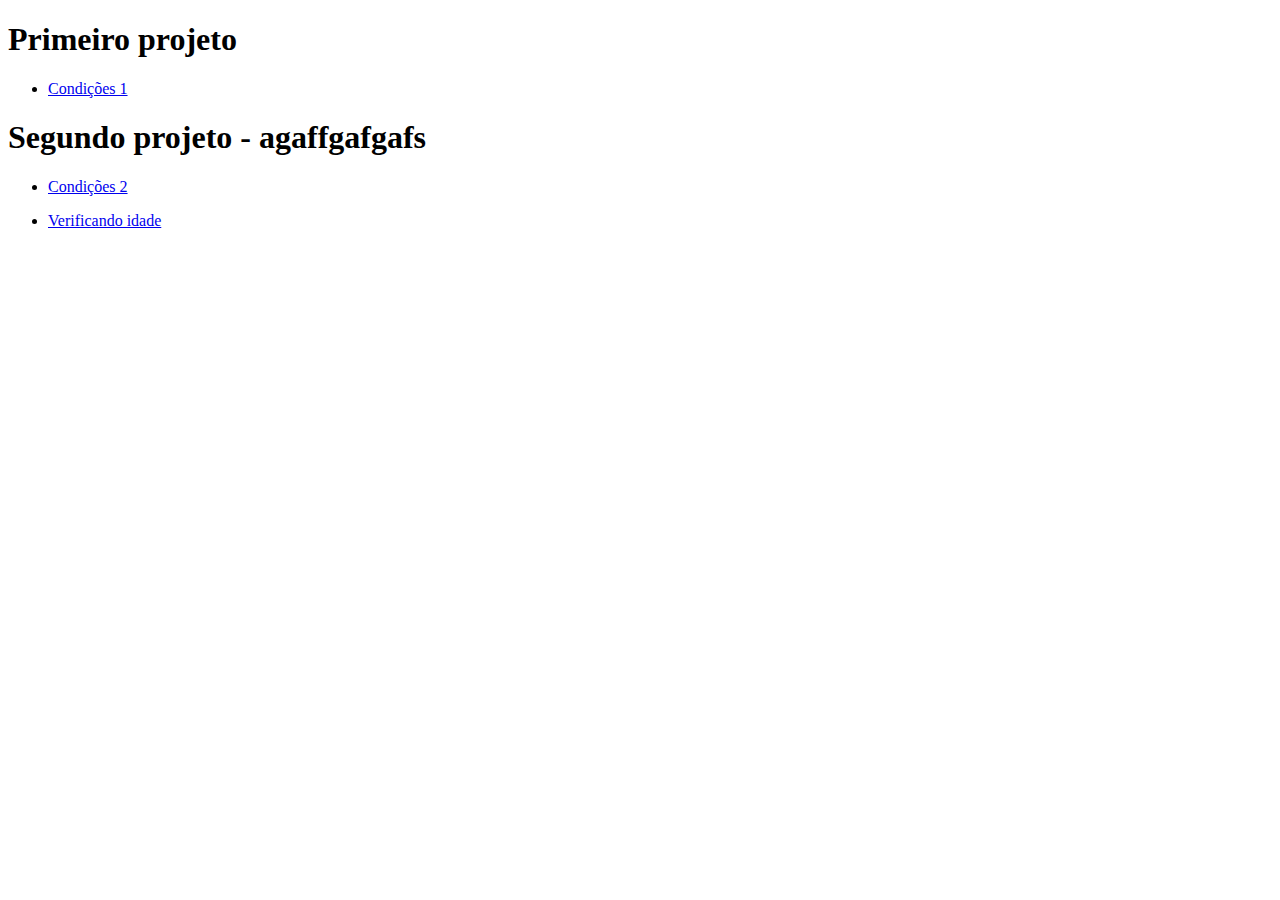
<file: index.html>
<!DOCTYPE html>
<html lang="en">

<head>
    <meta charset="UTF-8">
    <meta http-equiv="X-UA-Compatible" content="IE=edge">
    <meta name="viewport" content="width=device-width, initial-scale=1.0">
    <title>Meus primeiros projetos</title>
</head>

<body>
    <h1>Primeiro projeto</h1>
    <ul>
        <li><a href="primeiroprojeto/condicoes1.html">Condições 1</a></li>
    </ul>
    <h1>Segundo projeto - agaffgafgafs</h1>
    <ul>
        <li><a href="primeiroprojeto/condicoes2.html">Condições 2</a></li>
    </ul>

    <ul>
        <li><a href="terceiroprojeto/verificadoridade.html">Verificando idade</a></li>
    </ul>

</body>

</html>
</file>
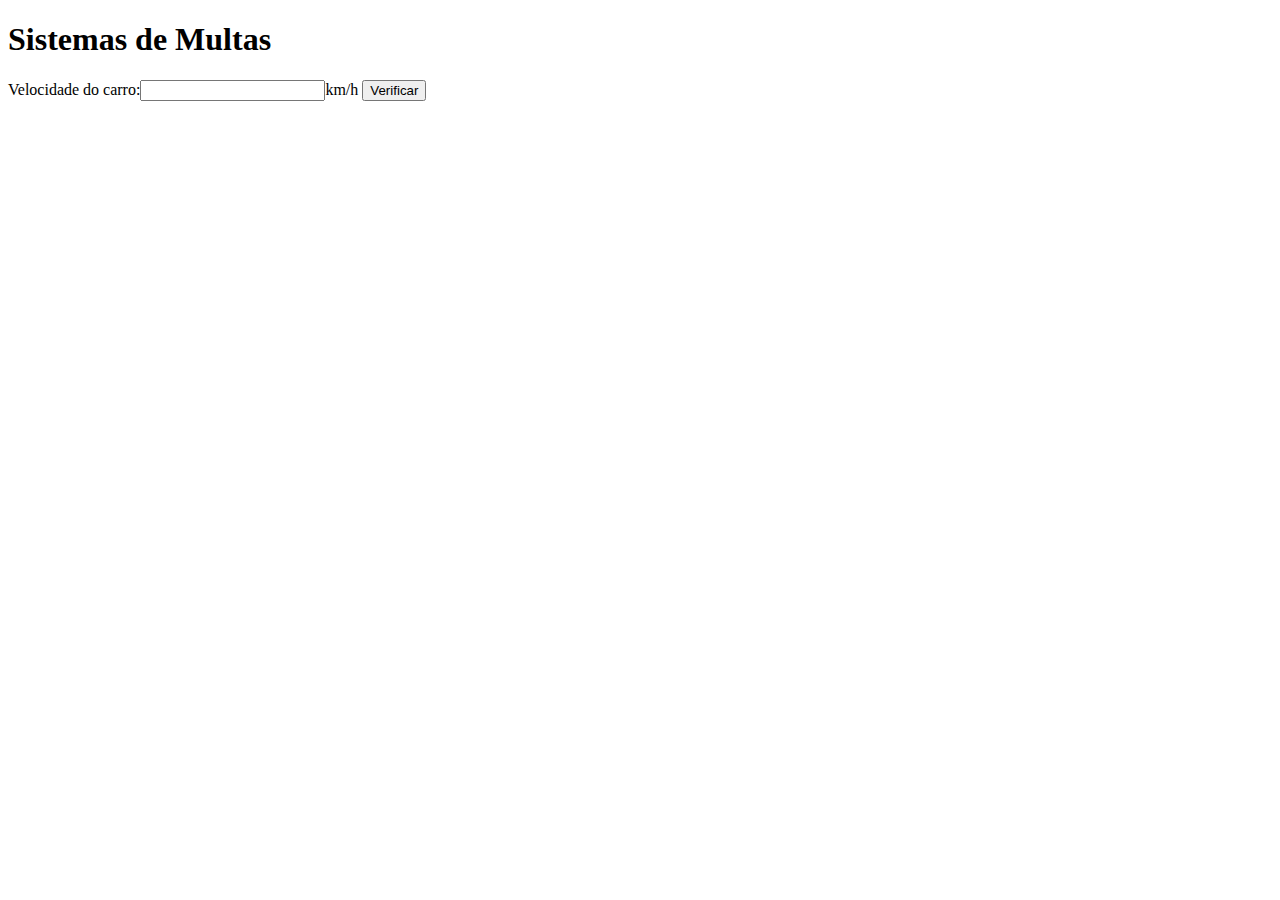
<file: condicoes.html>
<!DOCTYPE html>
<html lang="pt-BR">

<head>
    <meta charset="UTF-8">
    <meta http-equiv="X-UA-Compatible" content="IE=edge">
    <meta name="viewport" content="width=device-width, initial-scale=1.0">
    <title>DETRAN</title>
</head>

<body>
    <h1>Sistemas de Multas</h1>
    Velocidade do carro:<input type="number" name="txtvel" id="txtvel">km/h
    <input type="button" value="Verificar" onclick="calcular()">
    <div id="res">

    </div>

    <script>
        function calcular() {
            let txtv = document.querySelector /* ou getElementById*/ ('input#txtvel')
            let res = document.querySelector('div#res')
            let vel = Number(txtv.value)
            res.innerHTML = `<p>Sua velocidade atual é de <strong>${vel}km/h</strong></p>`
            if (vel > 100) {
                res.innerHTML += `<p>Você foi <strong>MULTADO</strong> por excesso de velocidade!</p>`
            }
            res.innerHTML += `<p>Dirija sempre com sinto de segurança!</p>`
        }
    </script>
</body>

</html>
</file>
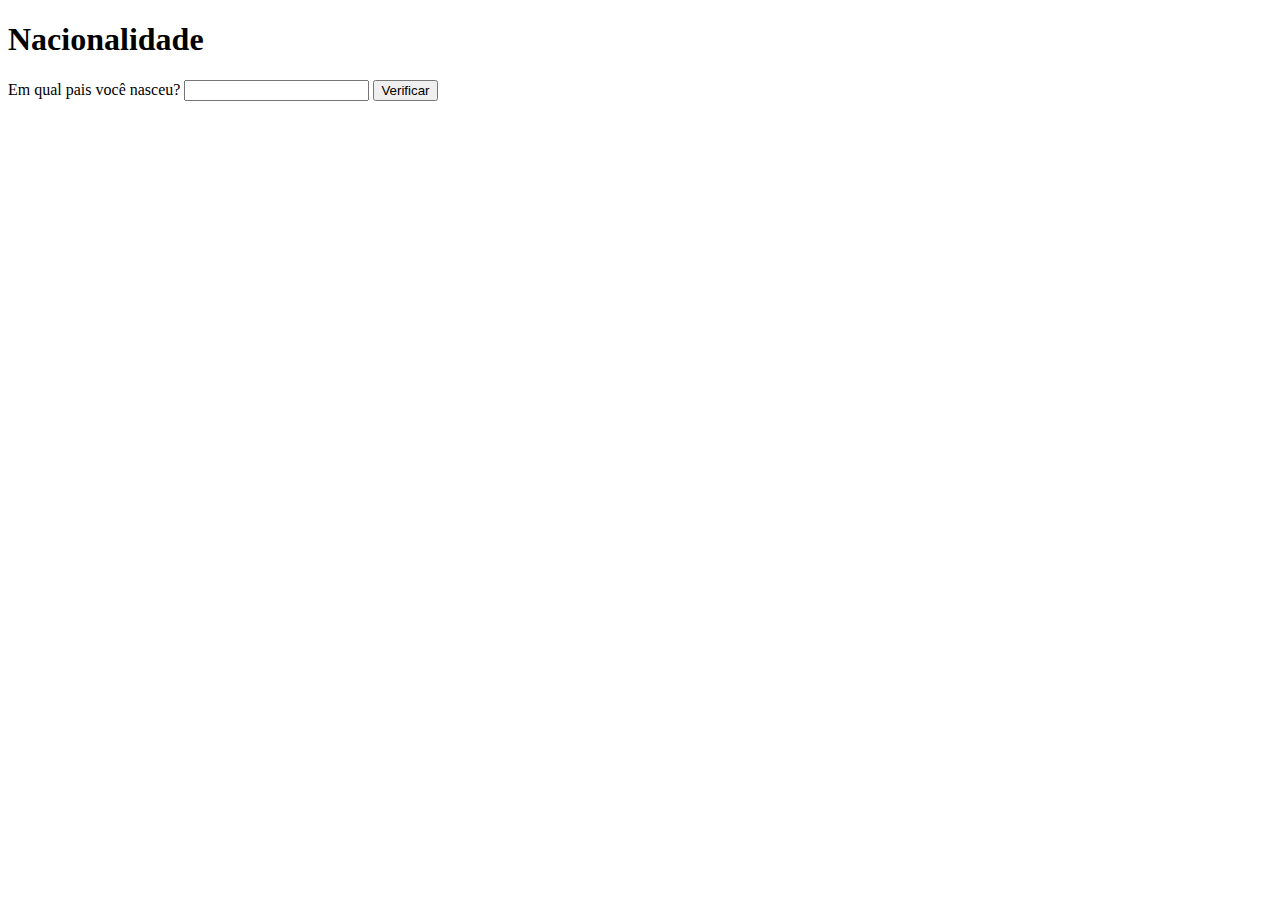
<file: condicoes2.html>
<!DOCTYPE html>
<html lang="pt-BR">

<head>
    <meta charset="UTF-8">
    <meta http-equiv="X-UA-Compatible" content="IE=edge">
    <meta name="viewport" content="width=device-width, initial-scale=1.0">
    <title>Nacionalidade</title>
</head>

<body>
    <h1>Nacionalidade</h1>
    Em qual pais você nasceu? <input type="text" name="txtpais" id="txtpais">
    <input type="button" value="Verificar" onclick="calcular()">
    <div id="res">

    </div>

    <script>
        function calcular() {
            let txtp = document.querySelector('input#txtpais')
            let res = document.querySelector('div#res')
            let pais = txtp.value
            res.innerHTML = `Você nasceu em ${pais} <br />`
            if (pais.toLowerCase().trim() == 'brasil') {
                res.innerHTML += ('Você é brasileiro')
            } else res.innerHTML += ('Você é estrangeiro')
        }
    </script>

</body>

</html>
</file>
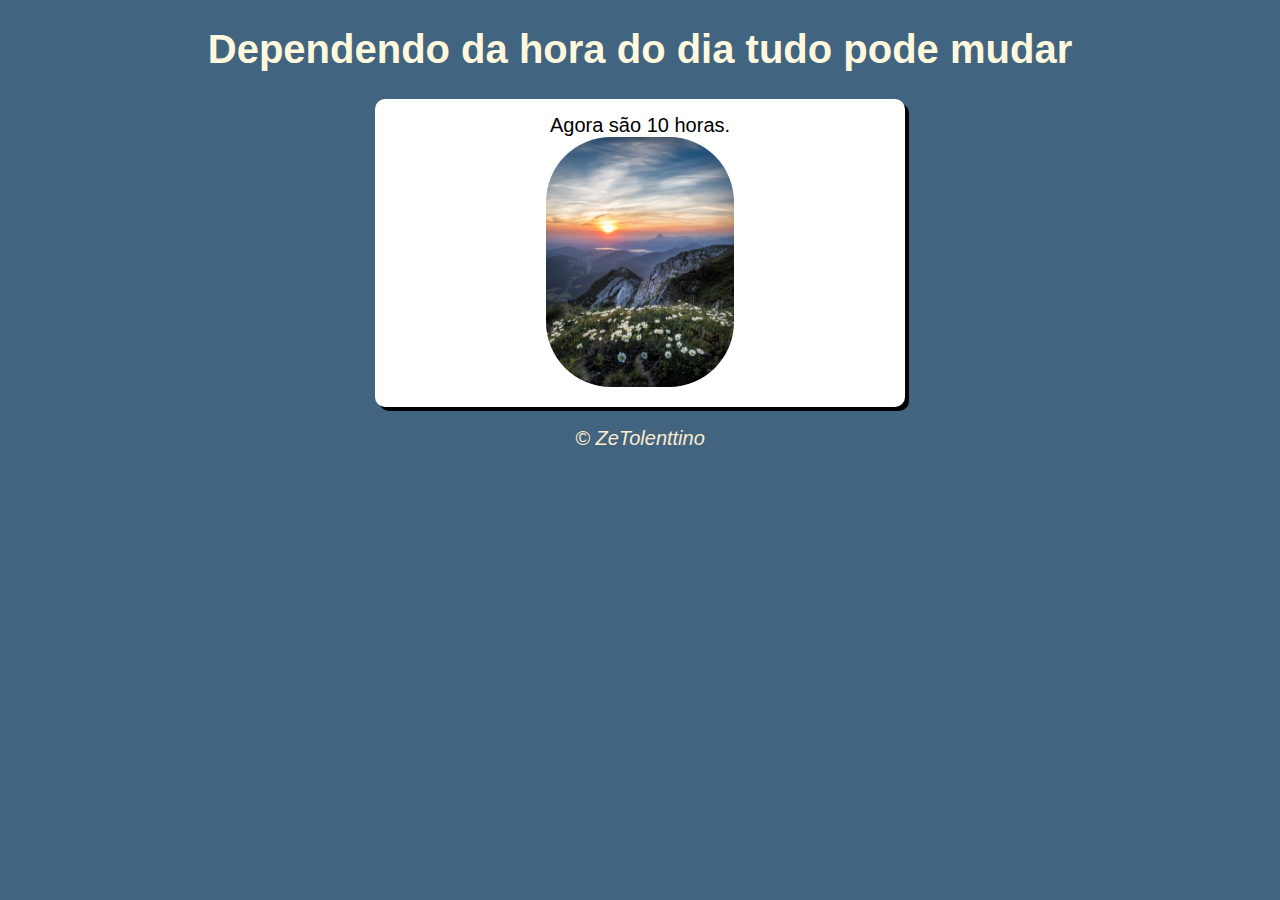
<file: modelo.html>
<!DOCTYPE html>
<html lang="pt-BR">

<head>
    <meta charset="UTF-8">
    <meta http-equiv="X-UA-Compatible" content="IE=edge">
    <meta name="viewport" content="width=device-width, initial-scale=1.0">
    <title>Modelo de exercícios</title>
    <link rel="stylesheet" href="modelo.css">
</head>

<body onload="carregar()">
    <header>
        <h1>Dependendo da hora do dia tudo pode mudar</h1>
    </header>
    <section>
        <div id="msg">
            testasnto...
        </div>
        <div id="foto">
            <img id="imagem" src="tarde.jpg" alt="Foto do dia">
        </div>
    </section>
    <footer>
        <p>&copy; ZeTolenttino</p>
    </footer>

    <script src="modelo.js"></script>
</body>

</html>
</file>
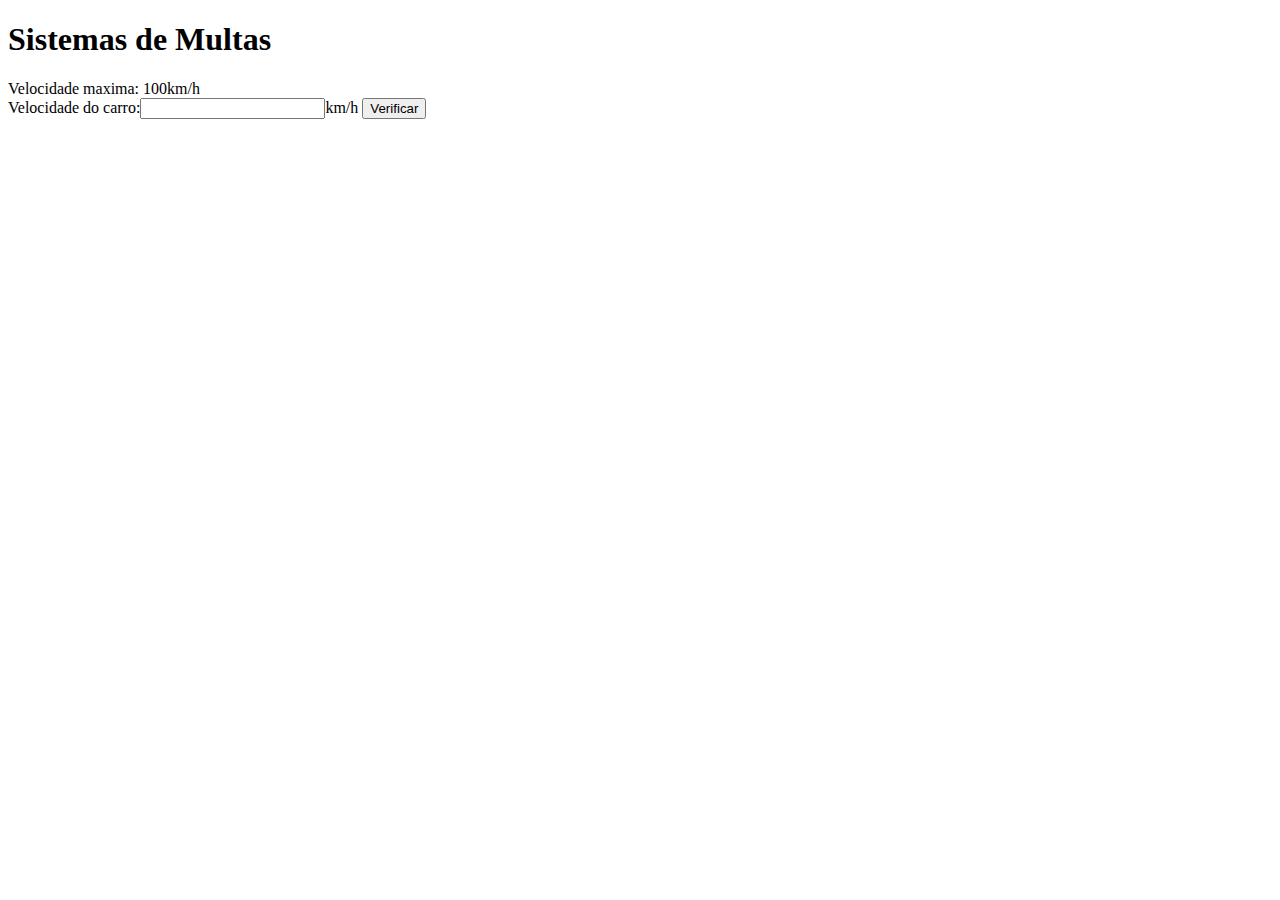
<file: primeiroprojeto/condicoes.html>
<!DOCTYPE html>
<html lang="pt-BR">

<head>
    <meta charset="UTF-8">
    <meta http-equiv="X-UA-Compatible" content="IE=edge">
    <meta name="viewport" content="width=device-width, initial-scale=1.0">
    <title>DETRAN</title>
</head>

<body>
    <h1>Sistemas de Multas</h1>
    Velocidade maxima: 100km/h<br> Velocidade do carro:<input type="number" name="txtvel" id="txtvel">km/h
    <input type="button" value="Verificar" onclick="calcular()">
    <div id="res">

    </div>

    <script>
        function calcular() {
            let txtv = document.querySelector /* ou getElementById*/ ('input#txtvel')
            let res = document.querySelector('div#res')
            let vel = Number(txtv.value)
            res.innerHTML = `<p>Sua velocidade atual é de <strong>${vel}km/h</strong></p>`
            if (vel > 100) {
                res.innerHTML += `<p>Você foi <strong>MULTADO</strong> por excesso de velocidade!</p>`
            }
            res.innerHTML += `<p>Dirija sempre com sinto de segurança!</p>`
        }
    </script>
</body>

</html>
</file>
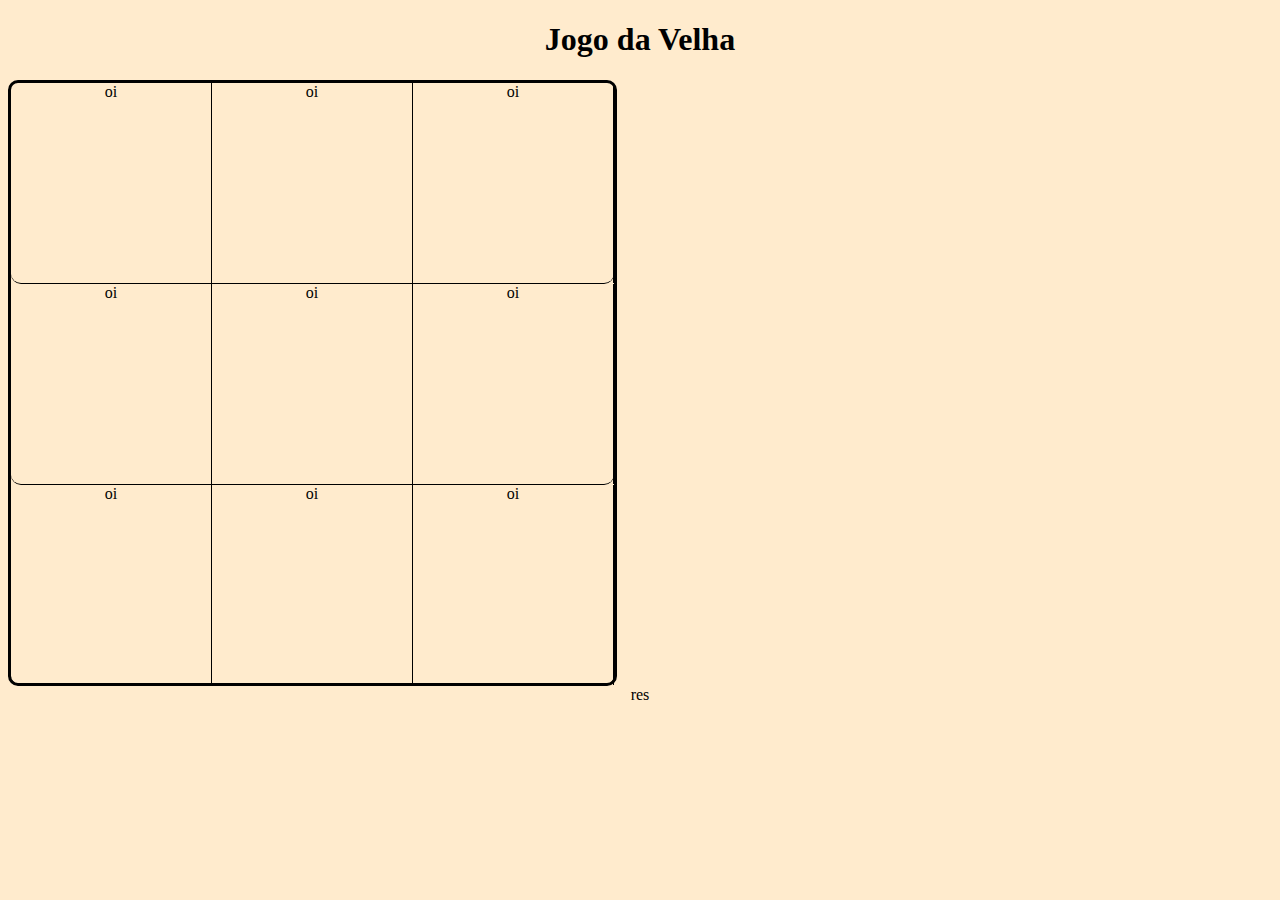
<file: quartoprojeto/progresso.html>
<!DOCTYPE html>
<html lang="pt-BR">

<head>
    <meta charset="UTF-8">
    <meta http-equiv="X-UA-Compatible" content="IE=edge">
    <meta name="viewport" content="width=device-width, initial-scale=1.0">
    <title>Jogo da Velha</title>
    <link rel="stylesheet" href="progresso.css">
</head>

<body>
    <h1>Jogo da Velha</h1>
    <div id="jogo">
        <div class="linhas">
            <div class="casa" id="casa1">oi</div>
            <div class="casa" id="casa2">oi</div>
            <div class="casa" id="casa3">oi</div>
        </div>
        <div class="linhas">
            <div class="casa" id="casa4">oi</div>
            <div class="casa" id="casa5">oi</div>
            <div class="casa" id="casa6">oi</div>
        </div>
        <div class="linhas">
            <div class="casa" id="casa7">oi</div>
            <div class="casa" id="casa8">oi</div>
            <div class="casa" id="casa9">oi</div>
        </div>
    </div>
    <div id="resultado">res</div>
</body>

</html>
</file>
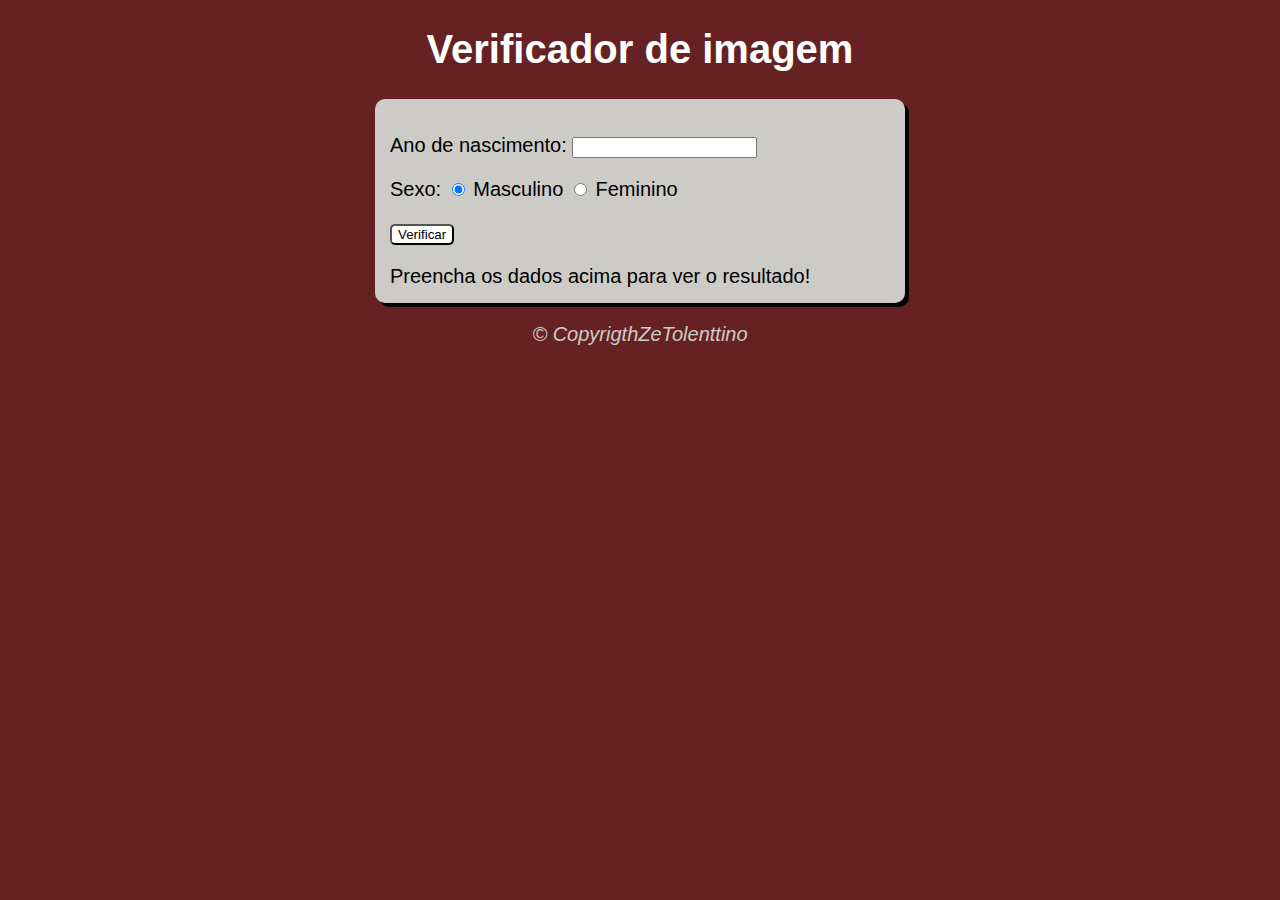
<file: segundoprojeto/verificadoridade.html>
<!DOCTYPE html>
<html lang="pt-BR">

<head>
    <meta charset="UTF-8">
    <meta http-equiv="X-UA-Compatible" content="IE=edge">
    <meta name="viewport" content="width=device-width, initial-scale=1.0">
    <title>Verificador de imagem</title>
    <link rel="stylesheet" href="verificadoridade.css">
</head>

<body>
    <header>
        <h1>Verificador de imagem</h1>
    </header>
    <section>
        <div>
            <P>Ano de nascimento:
                <input type="number" name="txtano" id="txtano" min="0">
            </P>
            <p>Sexo:
                <input type="radio" name="radsex" id="mas" checked>
                <label for="mas">Masculino</label>
                <input type="radio" name="radsex" id="fem">
                <label for="fem">Feminino</label>
            </p>
        </div>
        <p>
            <input type="button" value="Verificar" id="botao" onclick="verificar()">
        </p>
        </div>
        <div id="res">
            Preencha os dados acima para ver o resultado!
        </div>
    </section>
    <footer>
        <p>&copy; CopyrigthZeTolenttino</p>
    </footer>

    <script src="verificadoridade.js"></script>
</body>

</html>
</file>
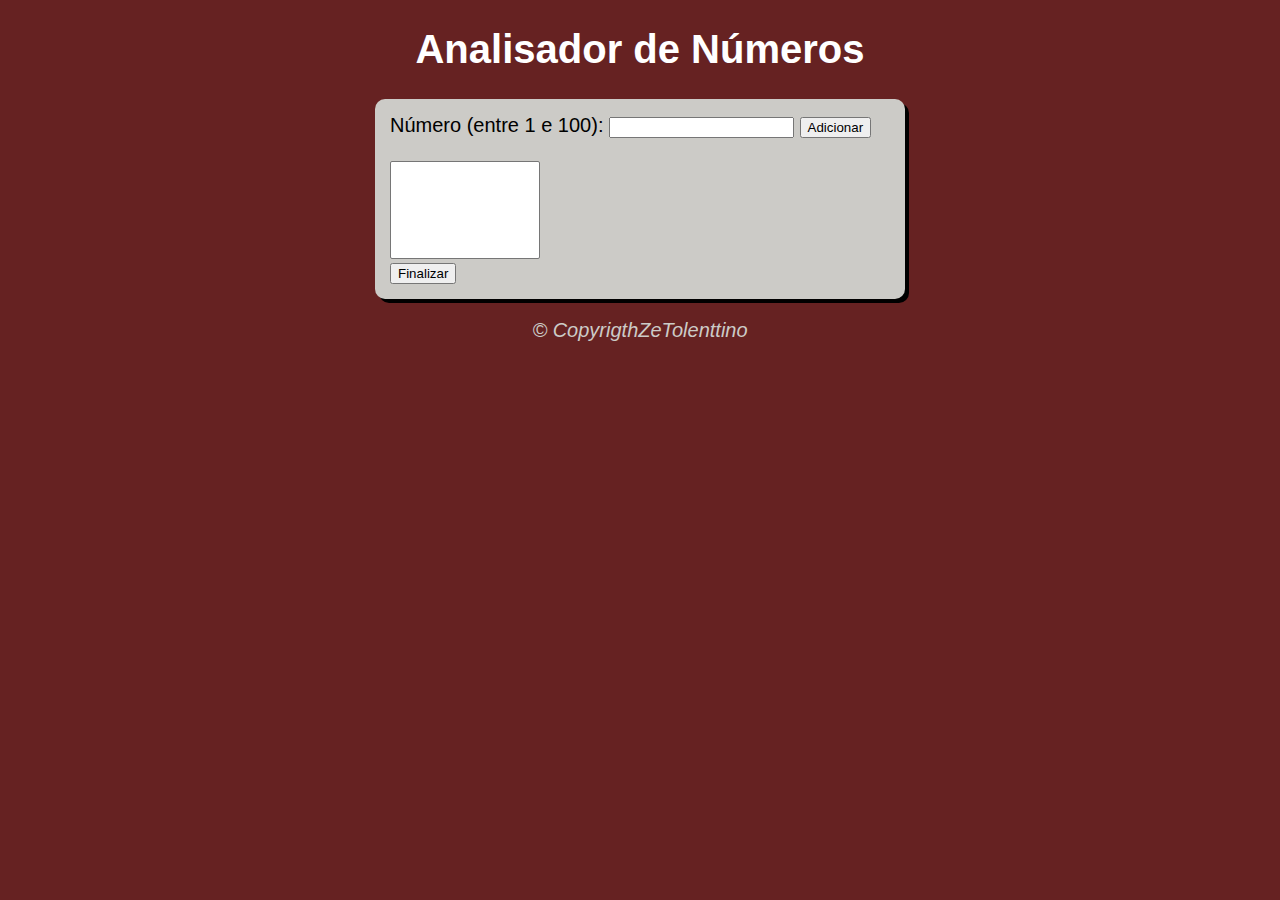
<file: terceiroprojeto/analisadordn-jQuery.html>
<!DOCTYPE html>
<html lang="pt-BR">

<head>
    <meta charset="UTF-8">
    <meta http-equiv="X-UA-Compatible" content="IE=edge">
    <meta name="viewport" content="width=device-width, initial-scale=1.0">
    <title>Analisador de Números</title>
    <link rel="stylesheet" href="analisadordn.css">
    <script src="https://code.jquery.com/jquery-3.6.0.js"></script>
</head>

<body>
    <header>
        <h1>Analisador de Números</h1>
    </header>
    <section>
        <div>
            Número (entre 1 e 100):
            <input type="number" name="fnum" id="fnum">
            <input type="button" value="Adicionar" onclick="adicionar()">
            <br><br><select name="flista" id="flista" size="6"></select>
            <br><input type="button" value="Finalizar" onclick="finalizar()">
        </div>
        <div id="res">

        </div>
    </section>
    <footer>
        <p>&copy; CopyrigthZeTolenttino</p>
    </footer>

    <script src="analisadordn-jQuery.js"></script>
</body>

</html>
</file>
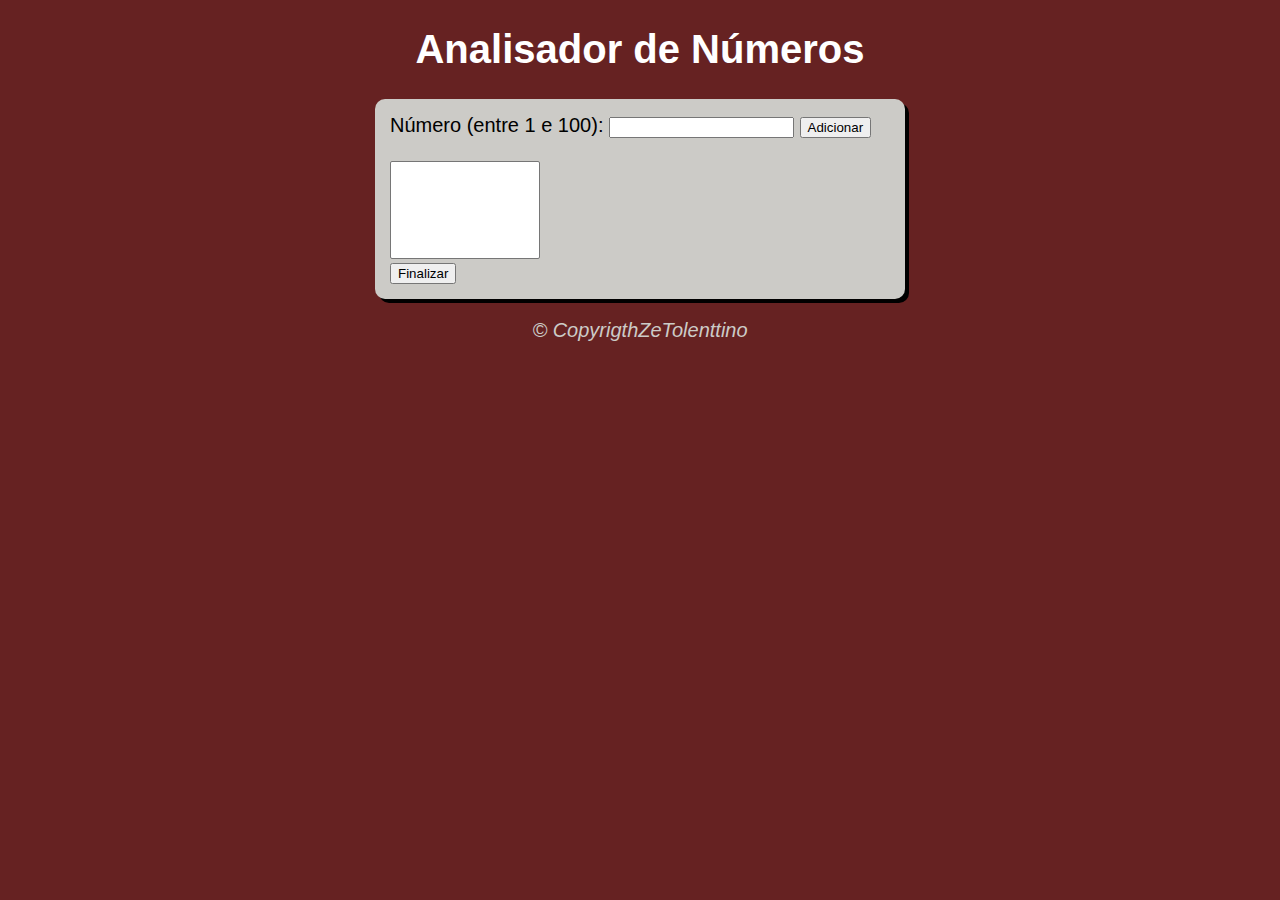
<file: terceiroprojeto/analisadordn.html>
<!DOCTYPE html>
<html lang="pt-BR">

<head>
    <meta charset="UTF-8">
    <meta http-equiv="X-UA-Compatible" content="IE=edge">
    <meta name="viewport" content="width=device-width, initial-scale=1.0">
    <title>Analisador de Números</title>
    <link rel="stylesheet" href="analisadordn.css">
</head>

<body>
    <header>
        <h1>Analisador de Números</h1>
    </header>
    <section>
        <div>
            Número (entre 1 e 100):
            <input type="number" name="fnum" id="fnum">
            <input type="button" value="Adicionar" onclick="adicionar()">
            <br><br><select name="flista" id="flista" size="6"></select>
            <br><input type="button" value="Finalizar" onclick="finalizar()">
        </div>
        <div id="res">

        </div>
    </section>
    <footer>
        <p>&copy; CopyrigthZeTolenttino</p>
    </footer>

    <script src="analisadordn.js"></script>
</body>

</html>
</file>
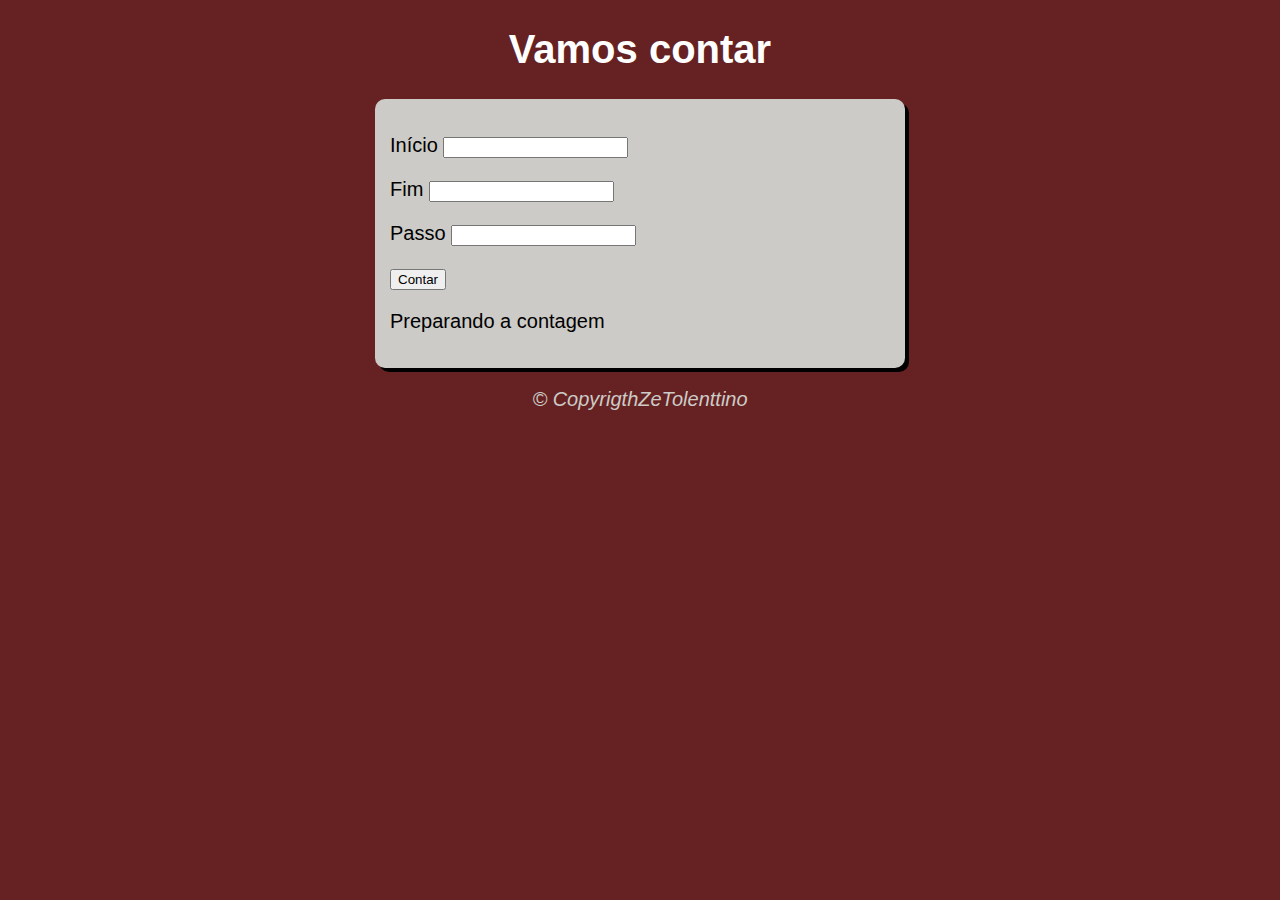
<file: terceiroprojeto/contador.html>
<!DOCTYPE html>
<html lang="pt-BR">

<head>
    <meta charset="UTF-8">
    <meta http-equiv="X-UA-Compatible" content="IE=edge">
    <meta name="viewport" content="width=device-width, initial-scale=1.0">
    <title>Super contador</title>
    <link rel="stylesheet" href="contador.css">
</head>

<body>
    <header>
        <h1>Vamos contar</h1>
    </header>
    <section>
        <div id="dados">
            <P>Início <input type="number" name="inicio" id="txti"></P>
            <p>Fim <input type="number" name="fim" id="txtf"></p>
            <p>Passo <input type="number" name="passo" id="txtp"></p>
            <p><input type="button" value="Contar" onclick="contar()"></p>
        </div>
        <p id="res">Preparando a contagem</p>
        </div>
    </section>
    <footer>
        <p>&copy; CopyrigthZeTolenttino</p>
    </footer>

    <script src="contador.js"></script>
</body>

</html>
</file>
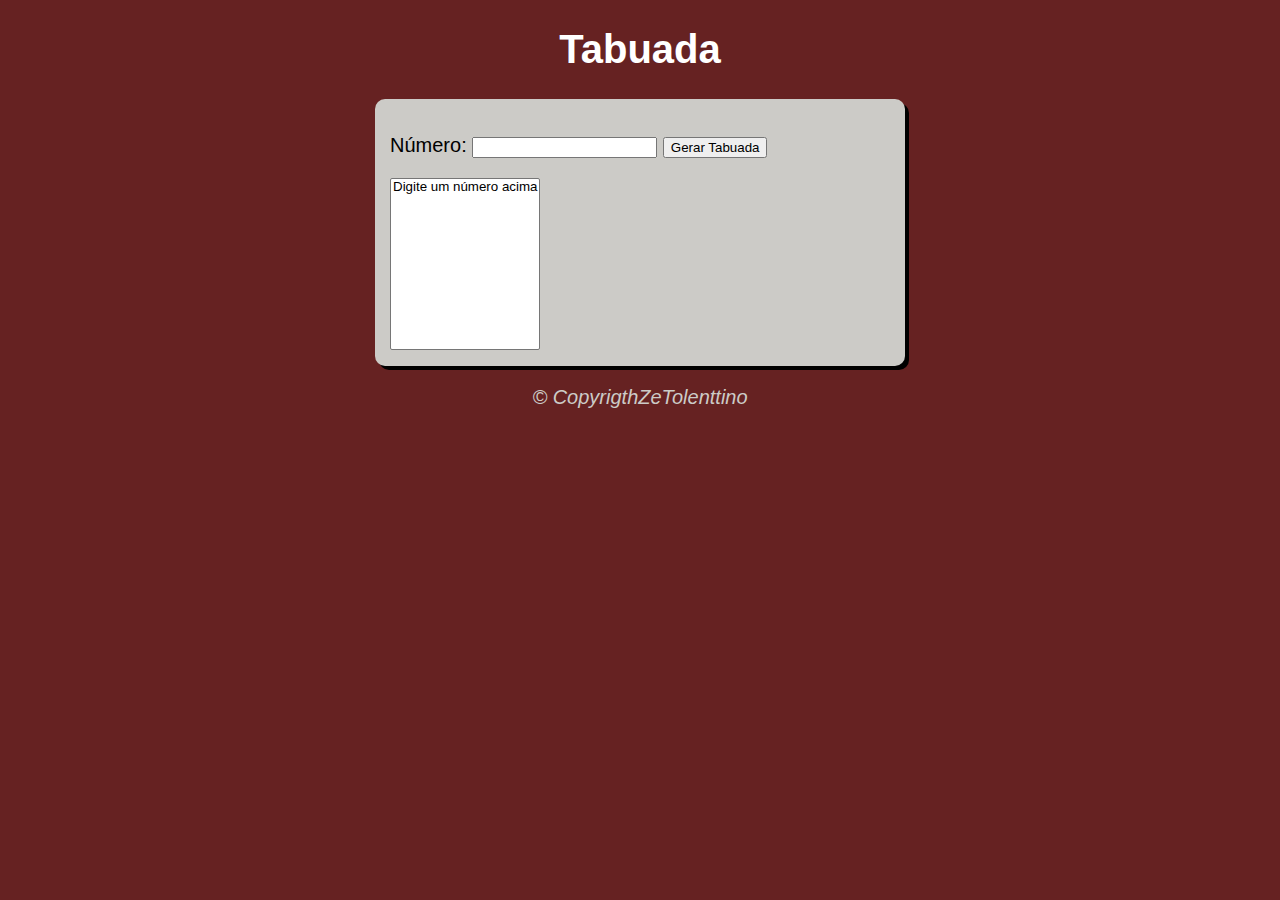
<file: terceiroprojeto/tabuada.html>
<!DOCTYPE html>
<html lang="pt-BR">

<head>
    <meta charset="UTF-8">
    <meta http-equiv="X-UA-Compatible" content="IE=edge">
    <meta name="viewport" content="width=device-width, initial-scale=1.0">
    <title>Tabuada</title>
    <link rel="stylesheet" href="tabuada.css">
</head>

<body>
    <header>
        <h1>Tabuada</h1>
    </header>
    <section>

        </div>
        <p>Número: <input type="number" name="num" id="txtn">
            <input type="button" value="Gerar Tabuada" onclick="tabuada()"></p>
        </div>
        <div>
            <select name="tabuada" id="seltab" size="10">
                <option>Digite um número acima</option>
            </select>
        </div>
    </section>
    <footer>
        <p>&copy; CopyrigthZeTolenttino</p>
    </footer>

    <script src="tabuada.js"></script>
</body>

</html>
</file>
<file: modelo.css>
body {
    background-color: rgb(74, 74, 187);
    font: normal 15pt arial;
    width: 100%;
    height: 100%;
    margin: auto;
}

header {
    color: cornsilk;
    text-align: center;
}

section {
    background-color: white;
    border-radius: 10px;
    padding: 15px;
    width: 500px;
    margin: auto;
    box-shadow: 4px 4px black;
    text-align: center;
}

#imagem {
    height: 250px;
    border-radius: 65px;
}

footer {
    color: blanchedalmond;
    text-align: center;
    font-style: italic;
}
</file>
<file: quartoprojeto/progresso.css>
body {
    background-color: blanchedalmond;
    text-align: center;
}

#jogo {
    width: 603px;
    height: 600px;
    border: solid 3px;
    border-radius: 10px;
}

.linhas {
    height: 200px;
    border-bottom: solid 1px;
    border-radius: 10px;
}

.casa {
    width: 200px;
    height: 100%;
    border-right: solid 1px;
    float: left;
}
</file>
<file: segundoprojeto/verificadoridade.css>
body {
    background-color: rgb(102, 34, 34);
    font: normal 15pt arial;
    width: 100%;
    height: 100%;
    margin: auto;
}

header {
    color: rgb(255, 255, 255);
    text-align: center;
}

section {
    background-color: rgb(204, 203, 199);
    border-radius: 10px;
    padding: 15px;
    width: 500px;
    margin: auto;
    box-shadow: 4px 4px black;
}

#botao {
    border-radius: 5px;
    background-color: rgb(255, 255, 255);
    color: rgb(0, 0, 0);
}

footer {
    color: rgb(204, 203, 199);
    text-align: center;
    font-style: italic;
}

#foto {
    width: 200px;
}
</file>
<file: terceiroprojeto/analisadordn.css>
body {
    background-color: rgb(102, 34, 34);
    font: normal 15pt arial;
    width: 100%;
    height: 100%;
    margin: auto;
}

header {
    color: rgb(255, 255, 255);
    text-align: center;
}

section {
    background-color: rgb(204, 203, 199);
    border-radius: 10px;
    padding: 15px;
    width: 500px;
    margin: auto;
    box-shadow: 4px 4px black;
}

select#flista {
    width: 150px;
}

footer {
    color: rgb(204, 203, 199);
    text-align: center;
    font-style: italic;
}
</file>
<file: terceiroprojeto/contador.css>
body {
    background-color: rgb(102, 34, 34);
    font: normal 15pt arial;
    width: 100%;
    height: 100%;
    margin: auto;
}

header {
    color: rgb(255, 255, 255);
    text-align: center;
}

section {
    background-color: rgb(204, 203, 199);
    border-radius: 10px;
    padding: 15px;
    width: 500px;
    margin: auto;
    box-shadow: 4px 4px black;
}

footer {
    color: rgb(204, 203, 199);
    text-align: center;
    font-style: italic;
}
</file>
<file: terceiroprojeto/tabuada.css>
body {
    background-color: rgb(102, 34, 34);
    font: normal 15pt arial;
    width: 100%;
    height: 100%;
    margin: auto;
}

header {
    color: rgb(255, 255, 255);
    text-align: center;
}

section {
    background-color: rgb(204, 203, 199);
    border-radius: 10px;
    padding: 15px;
    width: 500px;
    margin: auto;
    box-shadow: 4px 4px black;
}

footer {
    color: rgb(204, 203, 199);
    text-align: center;
    font-style: italic;
}
</file>
